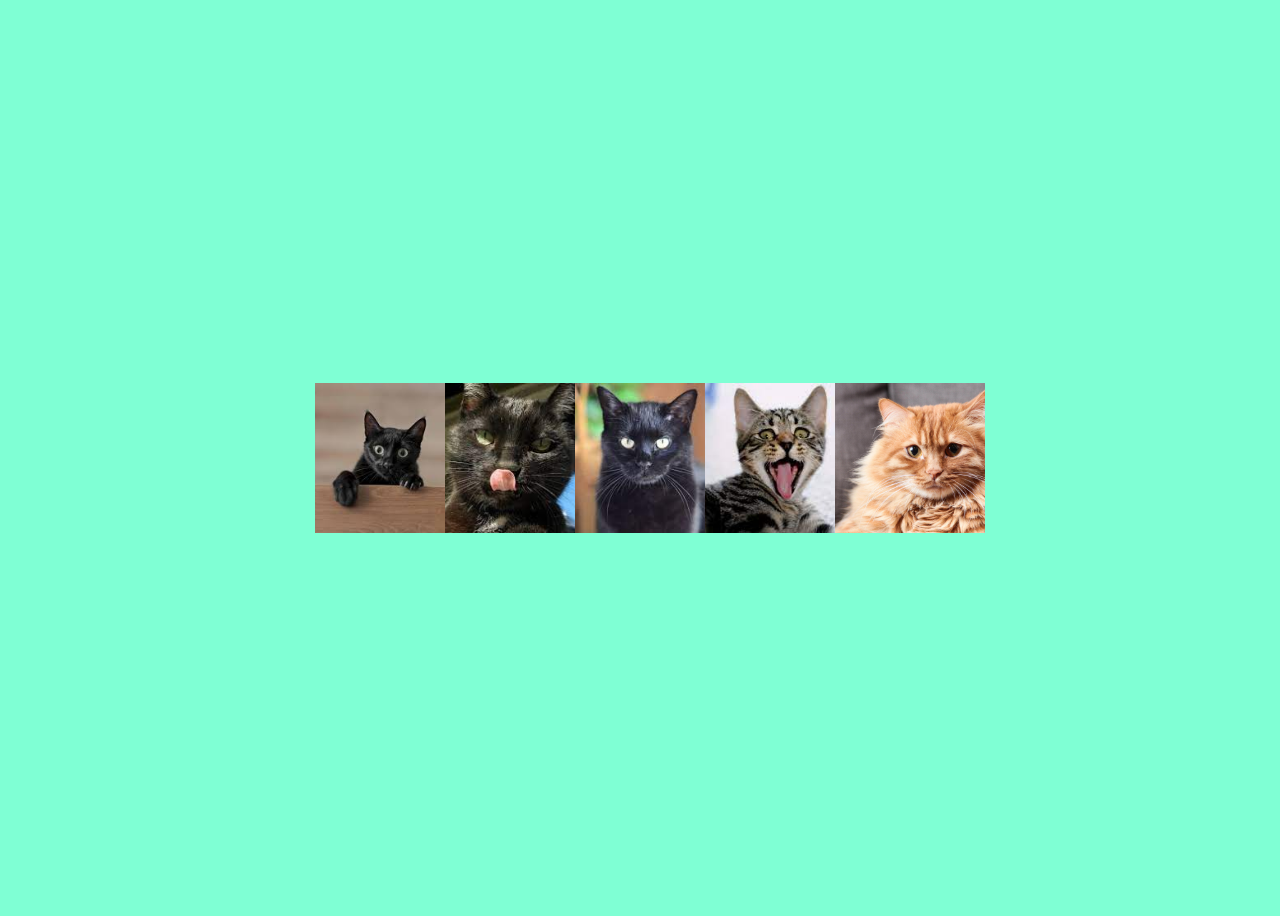
<file: 2 Imagenes Apiladas/index.html>
<!DOCTYPE html>
<html lang="en">

<head>
    <meta charset="UTF-8">
    <meta name="viewport" content="width=device-width, initial-scale=1.0">
    <title>Document</title>
    <link rel="stylesheet" href="style.css">
</head>

<body>

    <div class="imagenes-container">
        <div class="imagen">
            <img src="./img/gato1.jpg" alt="Imagen de Gato">
            <span class="nombre">
                <span class="text">Gato1</span>
            </span>
        </div> <!--Final de la card img-->


        <div class="imagen">
            <img src="./img/gato2.jpg" alt="Imagen de Gato">
            <span class="nombre">
                <span class="text">Gato2</span>
            </span>
        </div> <!--Final de la card img-->


        <div class="imagen">
            <img src="./img/gato3.jpg" alt="Imagen de Gato">
            <span class="nombre">
                <span class="text">Gato3</span>
            </span>
        </div> <!--Final de la card img-->

        <div class="imagen">
            <img src="./img/gato4.jpg" alt="Imagen de Gato">
            <span class="nombre">
                <span class="text">Gato4</span>
            </span>
        </div> <!--Final de la card img-->


        <div class="imagen">
            <img src="./img/gato5.jpg" alt="Imagen de Gato">
            <span class="nombre">
                <span class="text">Gato5</span>
            </span>
        </div> <!--Final de la card img-->

    </div>


</body>

</html>
</file>
<file: 2 Imagenes Apiladas/style.css>
body {
    font-family: sans-serif;
    background-color: aquamarine;
}


.imagenes-container {

    height: 100vh;
    display: flex;

    justify-content: center;
    align-items: center;
}

.imagenes-container .imagen {
    position: relative;
    margin-right: -20px;
    display: inline-flex;
    flex-direction: column;
}


.imagenes-container .imagen img {
    width: 150px;
    height: 150px;
    object-fit: cover;
    transition: transform 0.3s ease;
}

.imagenes-container .imagen .nombre {
    position: absolute;
    /* absolute, Posicion que va a tomar de acuerdo al contenedor donde se encuentra el elemento o posicion que va a cambiar de acuerdo a su contenedor */
    /*relative, posicion que va a cambiar de acuerdo a la posicion del mismo elemento*/
    background-color: #000;
    border-radius: 5px;
    color: #FFF;
    display: none;
    min-width: 100px;
    width: 150px;
    top: -55px;

    padding: 10px 15px;

}

.imagenes-container .imagen .nombre .text {
    display: inline-block;
    text-overflow: ellipsis;
    overflow: hidden;
    white-space: nowrap;
    margin: 0 auto;
    width: 150px;
    text-align: center;
    box-sizing: border-box;
}


.imagenes-container .imagen:hover .nombre {
    display: inline-block;
    transform: translateY(-20px);
}


.imagenes-container .imagen .nombre::before {
    content: '';
    position: absolute;
    width: 1px;
    height: 1px;
    left: 45%;
    bottom: -20px;
    border-top: 20px solid #000;
    border-left: 10px solid transparent;
    border-right: 10px solid transparent;
    border-bottom: 10px solid transparent;
}

.imagenes-container .imagen:hover img {
    transform: translateY(-10px);
}


@media (max-width: 680px) {
    .imagenes-container {
        flex-direction: column;
    }


    .imagenes-container .imagen {
        position: relative;
        margin-top: -20px;

    }

}
</file>
